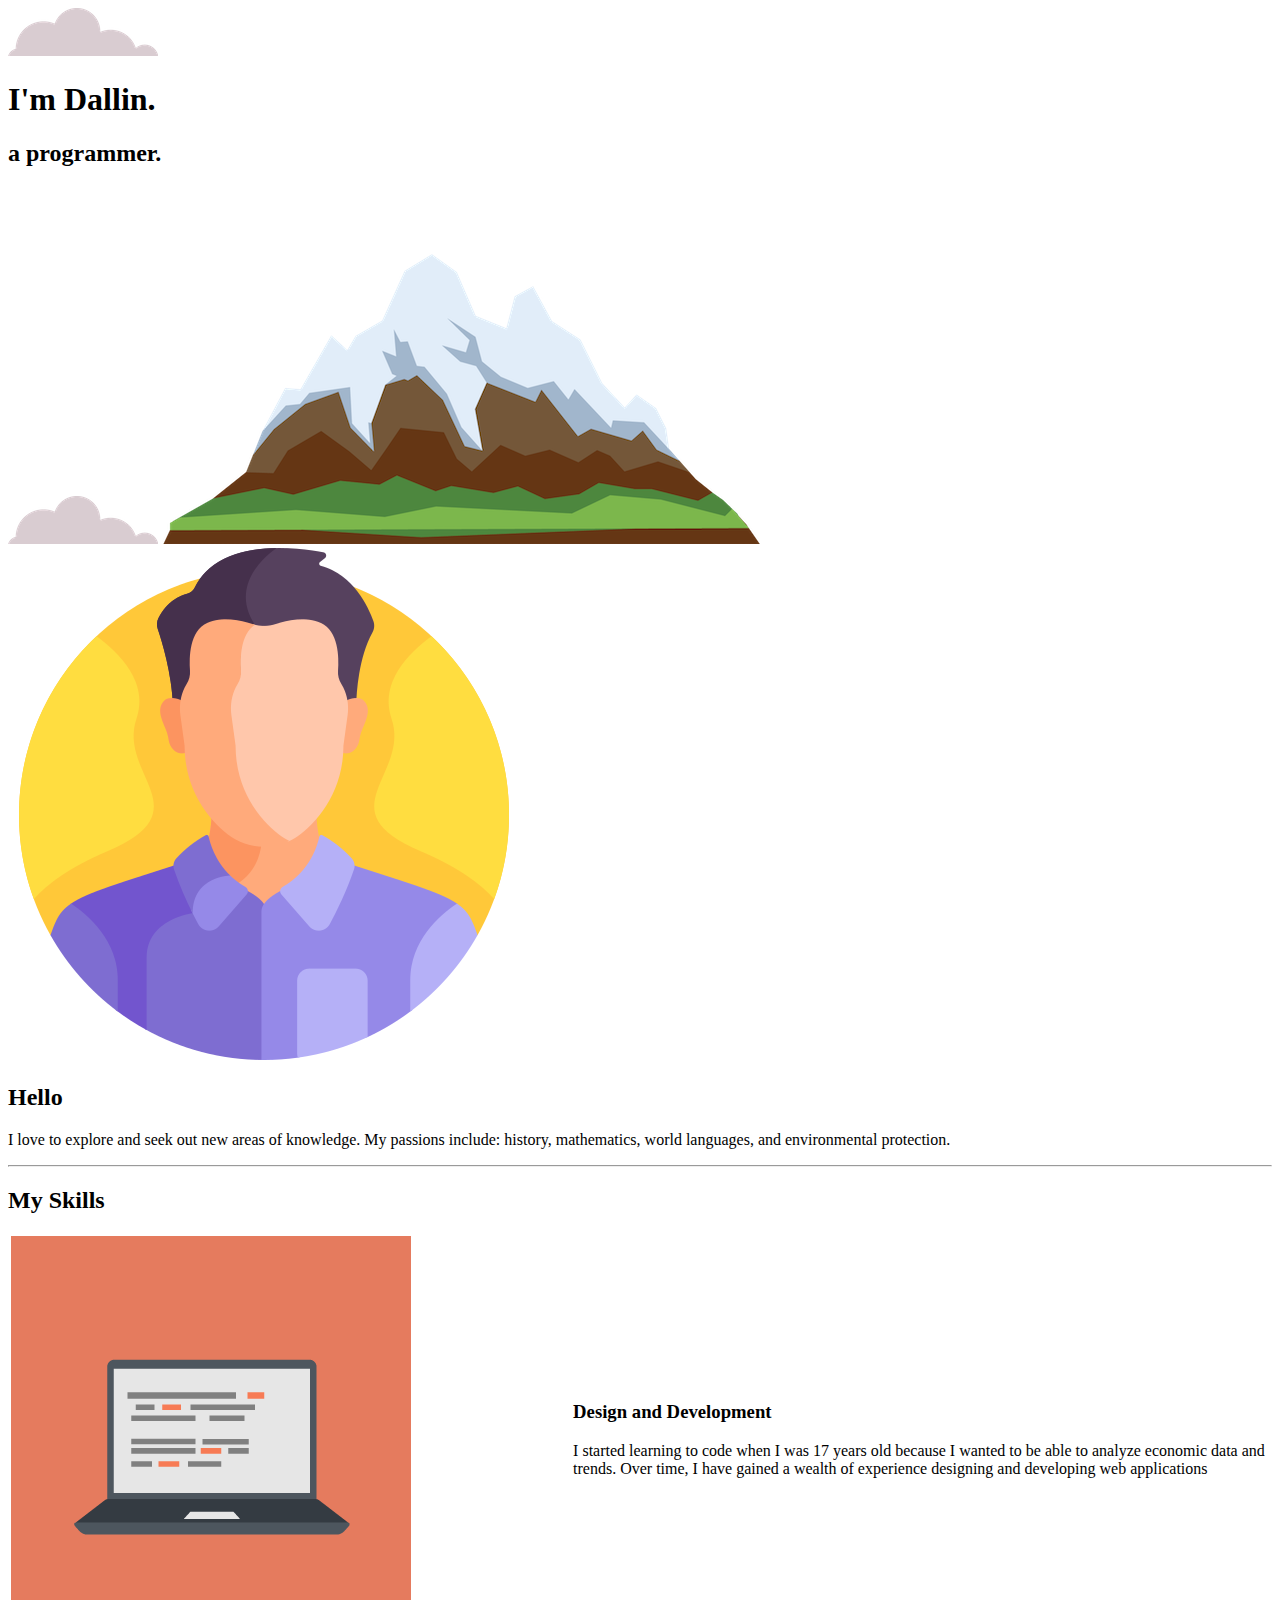
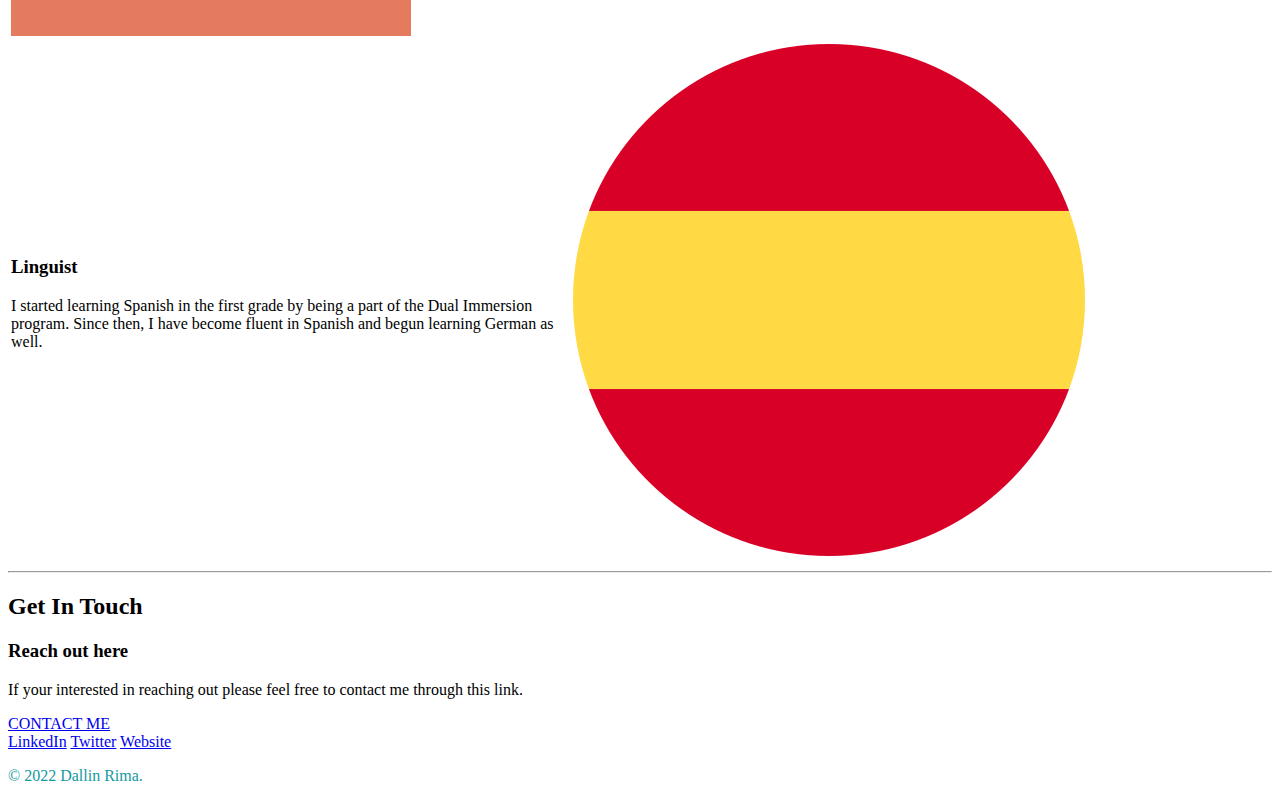
<file: Personal Site/index.html>
<!DOCTYPE html>
<html lang="en">
    <head>
        <meta charset="UTF-8">
        <meta http-equiv="X-UA-Compatible" content="IE=edge">
        <meta name="viewport" content="width=device-width, initial-scale=1.0">
        <title>Dallin Rima</title>
        <link rel="stylesheet" href="C:\Users\dalli\Python Practice\Personal Site\styles.css">
        <link rel="icon" href="favicon.ico">
        <link rel="preconnect" href="https://fonts.googleapis.com">
        <link rel="preconnect" href="https://fonts.gstatic.com" crossorigin>
        <link href="https://fonts.googleapis.com/css2?family=Merriweather&family=Montserrat&family=Sacramento&display=swap" rel="stylesheet">
    </head>
    <body>
        <div class="top-container">
            <img class="top-cloud" src="images/cloud.png" alt="cloud-img">
            <h1>I'm Dallin.</h1>
            <h2>a <span class="emphasis">pro</span>grammer.</h2>
            <img class="bottom-cloud" src="images/cloud.png" alt="cloud-img">
            <img src="images/mountain.png" alt="mountain-img">
        </div>
        <div class="middle-container">
            <div class="profile">
                <img class="circle" src="images/man.png" alt="profile-img">
                <h2>Hello</h2>
                <p>I love to explore and seek out new areas of knowledge. My passions include: history, mathematics, world languages, and environmental protection.</p>
            </div>
            <hr>
            <h2>My Skills</h2>
            <table>
                <tr>
                    <td><img class="circle" src="images/computer.png" alt="computer-img"></td>
                    <td><h3>Design and Development</h3>
                        <p>I started learning to code when I was 17 years old because
                         I wanted to be able to analyze economic data and trends.
                          Over time, I have gained a wealth of experience designing
                           and developing web applications</p></td>
                </tr>
                <tr>
                    <td>
                        <h3>Linguist</h3>
                        <p>I started learning Spanish in the first grade by being a part
                            of the Dual Immersion program. Since then, I have become
                            fluent in Spanish and begun learning German as well.
                        </p>
                    </td>
                    <td><img class="circle" src="images/spanish.png" alt="spanish-flag-img"></td>
                </tr>
            </table>
            <hr>
    <div class="contact-me">
        <h2>Get In Touch</h2>
        <h3>Reach out here</h3>
        <p>If your interested in reaching out please feel free to contact me through this link.</p>
        <a class="btn" href="mailto:broncos54321@email.com">CONTACT ME</a>
  </div>
        </div>
        <div class="bottom-container">
            <a class="footer-link" href="https://www.linkedin.com/">LinkedIn</a>
            <a class="footer-link" href="https://twitter.com/">Twitter</a>
            <a class="footer-link" href="https://www.appbrewery.co/">Website</a>
            <p style="color: #11999E;">© 2022 Dallin Rima.</p>
        </div>
    </body>
</html>
</file>
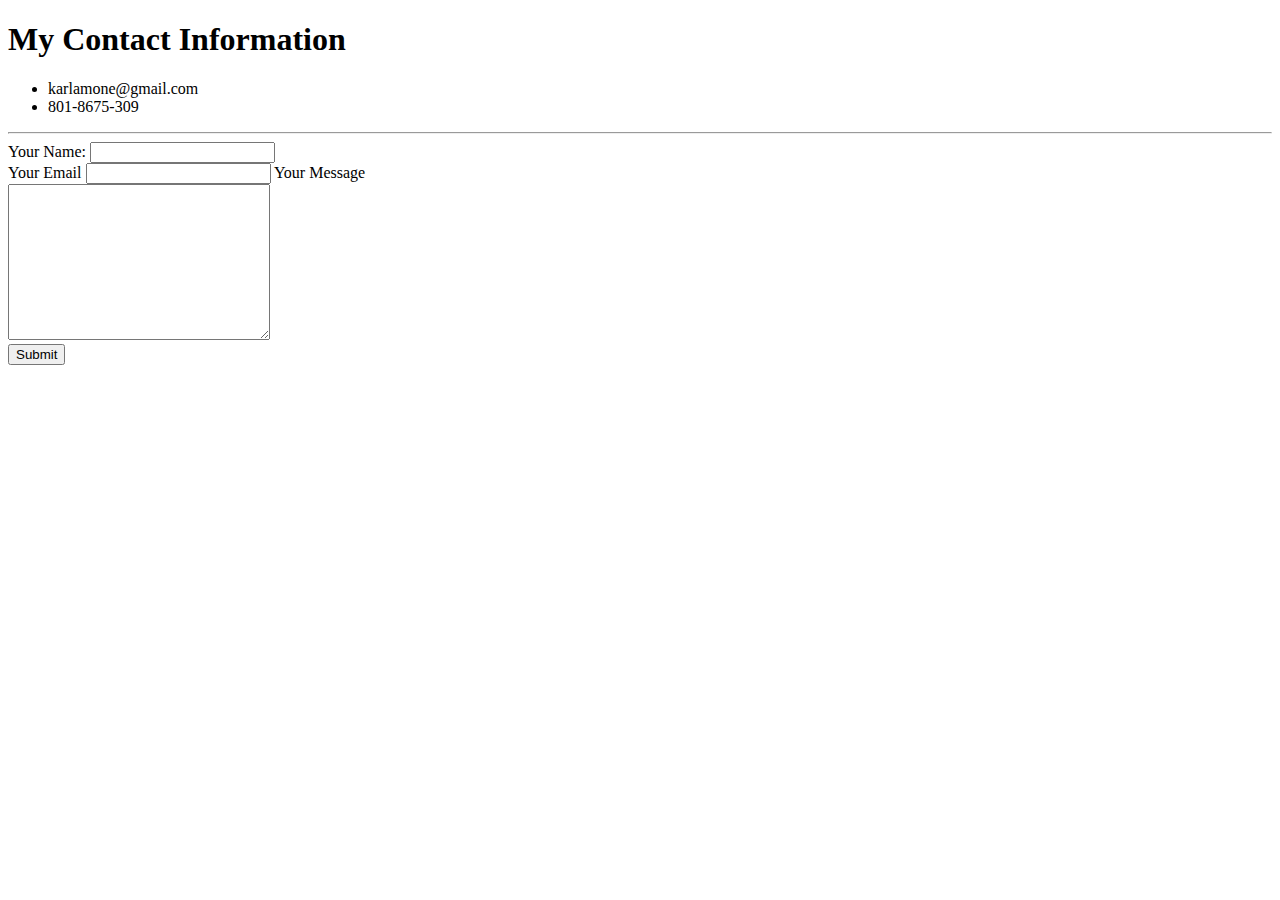
<file: CSS/contact.html>
<!DOCTYPE html>
<html lang="en">
<head>
    <meta charset="UTF-8">
    <meta http-equiv="X-UA-Compatible" content="IE=edge">
    <meta name="viewport" content="width=device-width, initial-scale=1.0">
    <title>Contact Info</title>
    <link rel="stylesheet" href="C:\Users\dalli\Python Practice\CSS\styles.css">
</head>
<body>
   <h1>My Contact Information</h1>
   <ul>
        <li>karlamone@gmail.com</li>
        <li>801-8675-309</li>
   </ul> 
   <hr>
   <form action="mailto:dallinrimga@gmail.com" method="post" enctype="text/plain">
    <label>Your Name:</label>
    <input type="text" name="yourName" value="">
    <br>
    <label>Your Email</label>
    <input type="email" name="yourEmail" value="">
    <label>Your Message</label><br>
    <textarea name="yourMessage" cols="30" rows="10"></textarea><br>
    <input type="submit" name="">
   </form>
</body>
</html>
</file>
